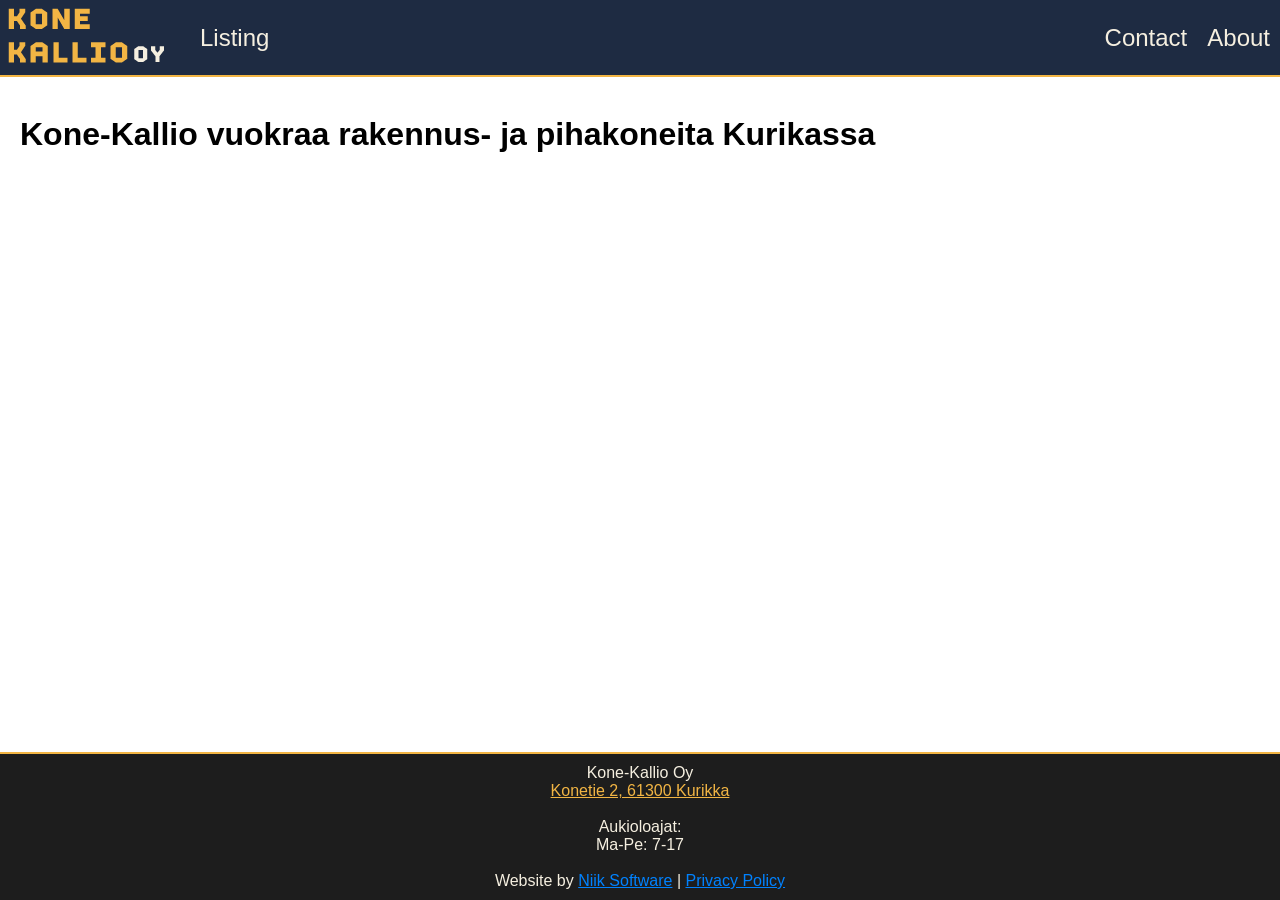
<file: index.html>
<!DOCTYPE html>
<html lang="fi">
<head>
    <meta charset="UTF-8">
    <meta name="viewport" content="width=device-width, initial-scale=1.0">
    <title>Kone-Kallio Oy</title>

    <link rel="stylesheet" href="style.css">

</head>
<body>
    <header>
        <a href="/" class="disabled_link"><img src="res/logo.png" alt="Kone-Kallio Oy"></a>
        <input type="checkbox" id="nav_mobile_expand">
        <label for="nav_mobile_expand"></label>
        <nav>
            <a href="listing.html">Listing</a>
            <a class="nav_divider"></a>
            <a href="contact.html">Contact</a>
            <a href="about.html">About</a>
        </nav>
    </header>
        
    

    <main>
        <h1>Kone-Kallio vuokraa rakennus- ja pihakoneita Kurikassa</h1>
    </main>


    <footer>
        <div>Kone-Kallio Oy</div>
        <a target="_blank" class="address_link" href="https://www.google.com/maps/place/Pee+Pee+Creek/@39.154898,-83.1310169,13484m">Konetie 2, 61300 Kurikka</a>
        <div></div>
        <br>
        <div>Aukioloajat:</div>
        <div>Ma-Pe: 7-17</div>
        
        <br>
        <div>Website by
            <a target="_blank" href="https://niiksoftware.com" class="niik_link">Niik Software</a> | 
            <a target="_blank" href="PrivacyPolicy.html" class="niik_link">Privacy Policy</a></div>
    </footer>

</body>
</html>
</file>
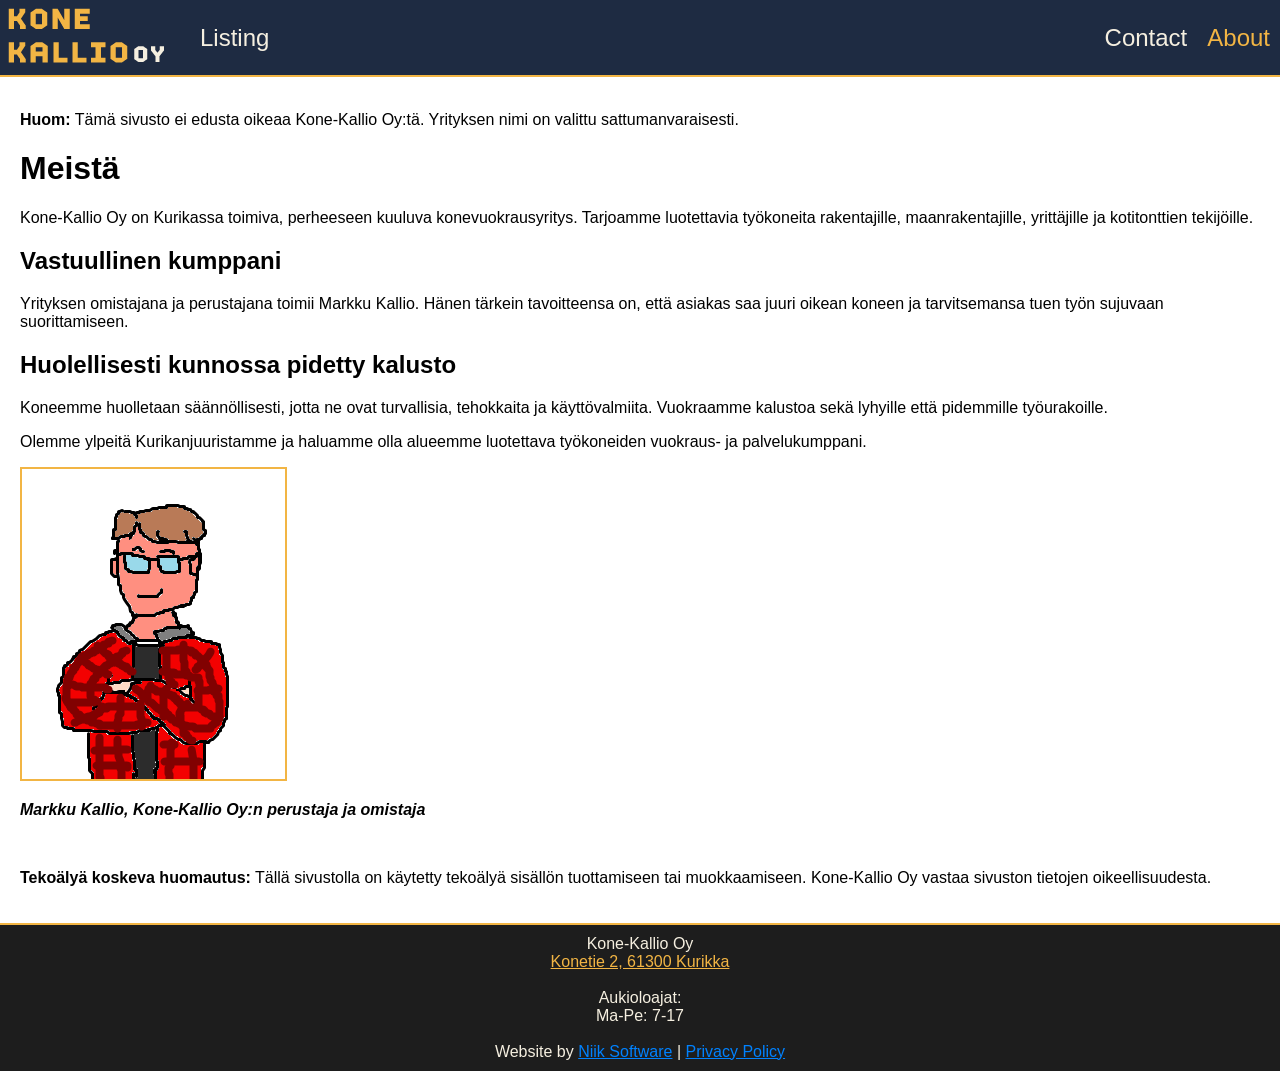
<file: about.html>
<!DOCTYPE html>
<html lang="fi">
<head>
    <meta charset="UTF-8">
    <meta name="viewport" content="width=device-width, initial-scale=1.0">
    <title>Kone-Kallio Oy</title>

    <link rel="stylesheet" href="style.css">

</head>
<body>
    <header>
        <a href="/"><img src="res/logo.png" alt="Kone-Kallio Oy"></a>
        <input type="checkbox" id="nav_mobile_expand">
        <label for="nav_mobile_expand"></label>
        <nav>
            <a href="listing.html">Listing</a>
            <a class="nav_divider"></a>
            <a href="contact.html">Contact</a>
            <a href="about.html" class="disabled_link">About</a>
        </nav>
    </header>

    <main>
        <p><strong>Huom:</strong> Tämä sivusto ei edusta oikeaa Kone-Kallio Oy:tä. Yrityksen nimi on valittu sattumanvaraisesti.</p>
        <h1>Meistä</h1>
        <p>Kone-Kallio Oy on Kurikassa toimiva, perheeseen kuuluva konevuokrausyritys. Tarjoamme luotettavia työkoneita rakentajille, maanrakentajille, yrittäjille ja kotitonttien tekijöille.</p>

        <h2>Vastuullinen kumppani</h2>
        <p>Yrityksen omistajana ja perustajana toimii Markku Kallio. Hänen tärkein tavoitteensa on, että asiakas saa juuri oikean koneen ja tarvitsemansa tuen työn sujuvaan suorittamiseen.</p>


        <h2>Huolellisesti kunnossa pidetty kalusto</h2>
        <p>Koneemme huolletaan säännöllisesti, jotta ne ovat turvallisia, tehokkaita ja käyttövalmiita. Vuokraamme kalustoa sekä lyhyille että pidemmille työurakoille.</p>

        <p>Olemme ylpeitä Kurikanjuuristamme ja haluamme olla alueemme luotettava työkoneiden vuokraus- ja palvelukumppani.</p>

        <img class="about_img_markku" src="res/markku.png" alt="Markku Kallio, yrityksen omistaja">
        <p class="about_p_markku">Markku Kallio, Kone-Kallio Oy:n perustaja ja omistaja</p>
        <br>
        
        <p><strong>Tekoälyä koskeva huomautus:</strong> Tällä sivustolla on käytetty tekoälyä sisällön tuottamiseen tai muokkaamiseen. Kone-Kallio Oy vastaa sivuston tietojen oikeellisuudesta.</p>

    </main>

    <footer>
        <div>Kone-Kallio Oy</div>
        <a target="_blank" class="address_link" href="https://www.google.com/maps/place/Pee+Pee+Creek/@39.154898,-83.1310169,13484m">Konetie 2, 61300 Kurikka</a>
        <div></div>
        <br>
        <div>Aukioloajat:</div>
        <div>Ma-Pe: 7-17</div>
        
        <br>
        <div>Website by
            <a target="_blank" href="https://niiksoftware.com" class="niik_link">Niik Software</a> | 
            <a target="_blank" href="PrivacyPolicy.html" class="niik_link">Privacy Policy</a></div>
    </footer>

</body>
</html>
</file>
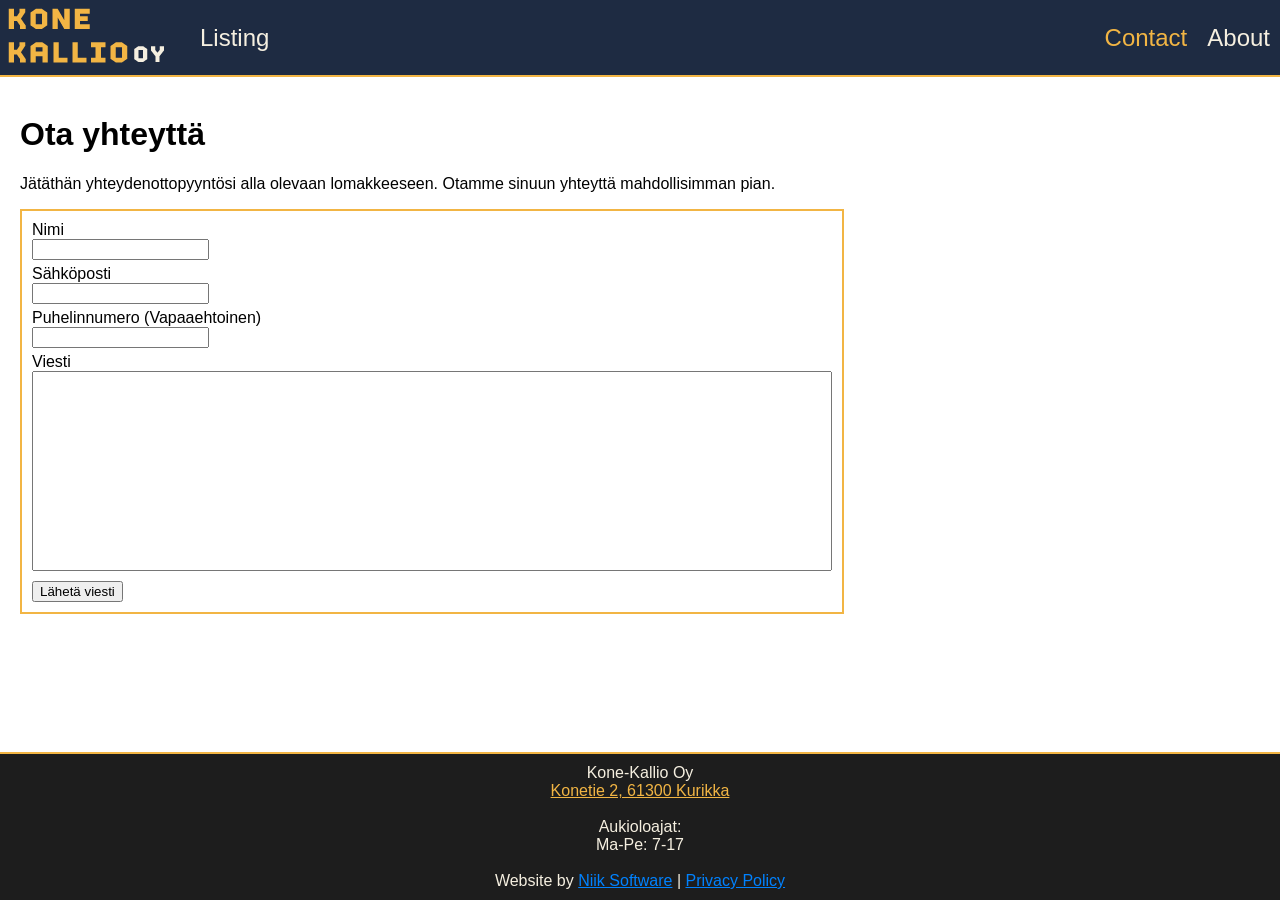
<file: contact.html>
<!DOCTYPE html>
<html lang="fi">
<head>
    <meta charset="UTF-8">
    <meta name="viewport" content="width=device-width, initial-scale=1.0">
    <title>Kone-Kallio Oy</title>

    <link rel="stylesheet" href="style.css">

</head>
<body>
    <header>
        <a href="/"><img src="res/logo.png" alt="Kone-Kallio Oy"></a>
        <input type="checkbox" id="nav_mobile_expand">
        <label for="nav_mobile_expand"></label>
        <nav>
            <a href="listing.html">Listing</a>
            <a class="nav_divider"></a>
            <a href="contact.html" class="disabled_link">Contact</a>
            <a href="about.html">About</a>
        </nav>
    </header>
        
    

    <main>
        <h1>Ota yhteyttä</h1>
        <p>Jätäthän yhteydenottopyyntösi alla olevaan lomakkeeseen. Otamme sinuun yhteyttä mahdollisimman pian.</p>

        <form class="contact-form" action="#" method="post">
            <label for="name">Nimi</label>
            <input type="text" autocomplete="name" id="name" name="name" required>

            <label for="email">Sähköposti</label>
            <input type="email" autocomplete="email" id="email" name="email" required>

            <label for="phone">Puhelinnumero (Vapaaehtoinen)</label>
            <input type="tel" autocomplete="tel" id="phone" name="phone">

            <label for="message">Viesti</label>
            <textarea id="message" name="message" required></textarea>

            <button type="submit">Lähetä viesti</button>
        </form>

    </main>


    <footer>
        <div>Kone-Kallio Oy</div>
        <a target="_blank" class="address_link" href="https://www.google.com/maps/place/Pee+Pee+Creek/@39.154898,-83.1310169,13484m">Konetie 2, 61300 Kurikka</a>
        <div></div>
        <br>
        <div>Aukioloajat:</div>
        <div>Ma-Pe: 7-17</div>
        
        <br>
        <div>Website by
            <a target="_blank" href="https://niiksoftware.com" class="niik_link">Niik Software</a> | 
            <a target="_blank" href="PrivacyPolicy.html" class="niik_link">Privacy Policy</a></div>
    </footer>

</body>
</html>
</file>
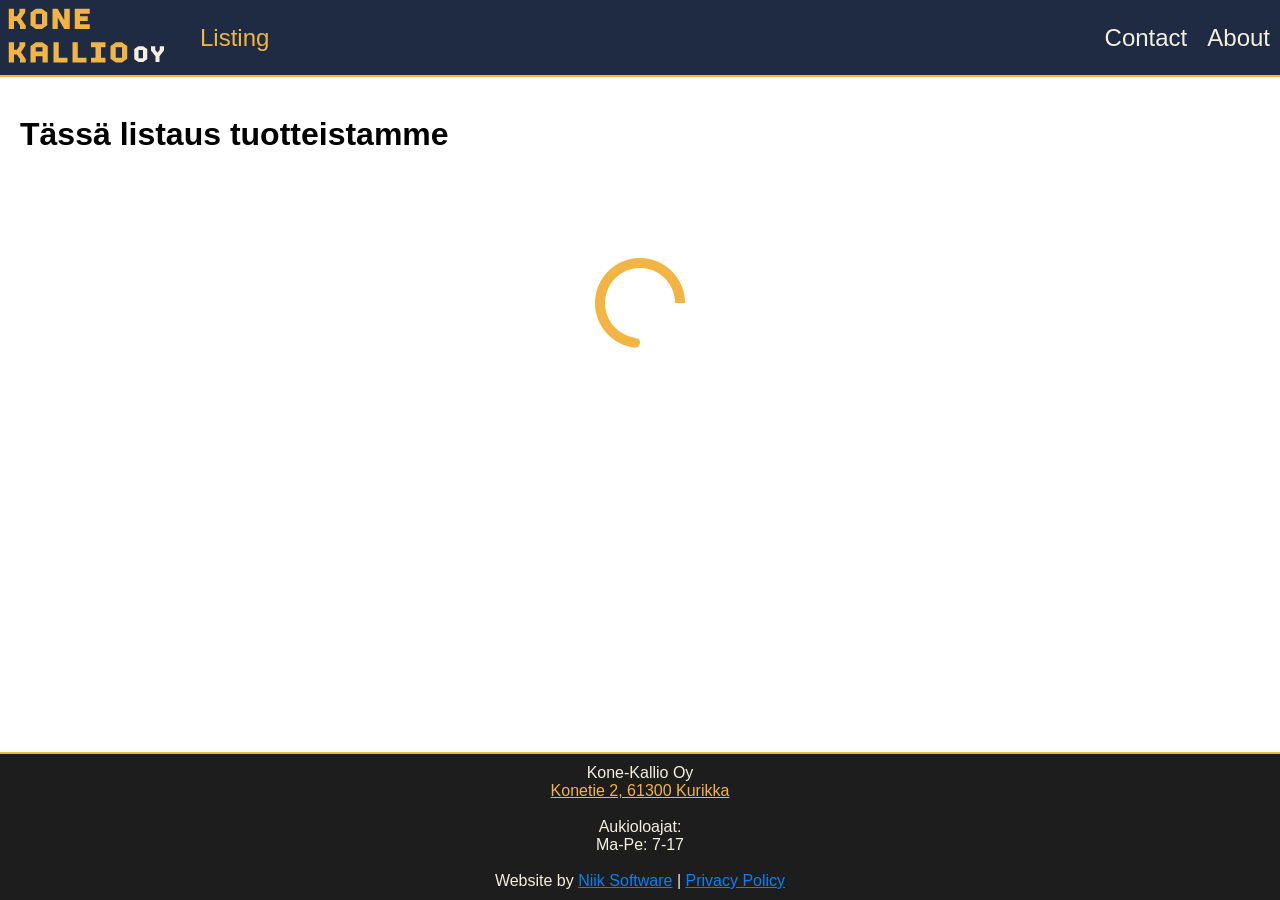
<file: listing.html>
<!DOCTYPE html>
<html lang="fi">
<head>
    <meta charset="UTF-8">
    <meta name="viewport" content="width=device-width, initial-scale=1.0">
    <title>Kone-Kallio Oy</title>

    <link rel="stylesheet" href="style.css">

</head>
<body>
    <header>
        <a href="/"><img src="res/logo.png" alt="Kone-Kallio Oy"></a>
        <input type="checkbox" id="nav_mobile_expand">
        <label for="nav_mobile_expand"></label>
        <nav>
            <a href="listing.html" class="disabled_link">Listing</a>
            <a class="nav_divider"></a>
            <a href="contact.html">Contact</a>
            <a href="about.html">About</a>
        </nav>
    </header>
        
    

    <main>
        <h1>Tässä listaus tuotteistamme</h1>

        <noscript>
            <p>This Section requires JavaScript to be Enabled!</p>
        </noscript>

        <img id="load_icon" class="hidden" src="res/load.png" alt="Loading">
        <div id="listing_retry" class="hidden">
            <p>We're busy right now</p>
            <p>Please Wait...</p>
            <button id="retry_machines">Retry</button>
        </div>
        

        <div id="list_main" class="hidden">
            
        </div>



    </main>

    <dialog id="image_viewer" aria-label="Image viewer">
        <img id="image_viewer_image" alt="">
    </dialog>

    <script>
        // huhhuh koko imageviewer on tehty tekoälyllä (ja sitten "korjattu" et mä ite ymmärrän siitä jotain) :D
        const imageViewer = document.getElementById("image_viewer");
        const imageViewerImage = document.getElementById("image_viewer_image");

        function openImageViewer(image) {
            imageViewerImage.src = image.src;
            imageViewerImage.alt = image.alt;
            imageViewer.showModal();
        }

        imageViewerImage.addEventListener("click", () => imageViewer.close());
        imageViewer.addEventListener("click", event => {
            if (event.target === imageViewer) {
                imageViewer.close();
            }
        });

        document.getElementById("retry_machines").addEventListener("click", getMachines);

        async function getMachines() {
            document.getElementById("load_icon").className=""
            document.getElementById("listing_retry").className="hidden"
            try {
                const resp = await fetch("https://vectorsigma.org/briefer/api/v1/items?customer=8");

                if (resp.status == 429) {
                    document.getElementById("load_icon").className="hidden"
                    document.getElementById("listing_retry").className=""

                    return
                }
                else if(!resp.ok) {
                    throw new Error(`Response status: ${resp.status}`);
                }
                

                // Build Objects
                const data = await resp.json();
                const listMain=document.getElementById("list_main")
                const imagePromises = [];

                data["items"].forEach(el => {

                    // <div class="list_item" id="ID">
                    var _obj=document.createElement("div");
                    _obj.className="list_item"
                    _obj.id=el["id"]

                    _el=undefined
                    _el2=undefined

                    // <img alt="NAME" src="machines/ID.png">
                    _el=document.createElement("img");
                    _el.alt=el["name"]
                    let usedPlaceholder = false;
                    imagePromises.push(new Promise(resolve => {
                        _el.onload = resolve;
                        _el.onerror = function() {
                            if (usedPlaceholder) {
                                resolve();
                                return;
                            }

                            usedPlaceholder = true;
                            this.src = "machines/placeholder.jpg";
                        };
                    }));
                    _el.src="machines/"+el["id"]+".jpg"
                    const machineImage = _el;
                    machineImage.addEventListener("click", () => openImageViewer(machineImage));
                    _obj.appendChild(_el)

                    // <div class="list_item_name">NAME</div>
                    _el=document.createElement("div")
                    _el.className="list_item_name"
                    _el.textContent = el["name"]
                    _obj.appendChild(_el)

                    // <div class="list_item_info">
                    _el=document.createElement("div")
                    _el.className="list_item_info"

                    // <div>Tyyppi</div>
                    _el2=document.createElement("div")
                    _el2.textContent="Tyyppi"
                    _el.appendChild(_el2)

                    // <div>TYPE NAME</div>
                    _el2=document.createElement("div")
                    //_el2.style="color:black"
                    _el2.textContent=el["type"].charAt(0).toUpperCase() + el["type"].slice(1) // hehee
                    _el.appendChild(_el2)
                    _obj.appendChild(_el)

                    // <div class="list_item_info">
                    _el=document.createElement("div")
                    _el.className="list_item_info"

                    // <div>Weight</div>
                    _el2=document.createElement("div")
                    _el2.textContent="Paino"
                    _el.appendChild(_el2)

                    // <div>WEIGHT Kg</div>
                    _el2=document.createElement("div")
                    _el2.textContent=el["weight_kg"]+" Kg"
                    _el.appendChild(_el2)
                    _obj.appendChild(_el)

                    // <div class="list_item_footer">
                    _el=document.createElement("div")
                    _el.className="list_item_footer"

                    // <div class="list_item_price">26,21€</div>
                    _el2=document.createElement("div")
                    _el2.className="list_item_price"
                    _el2.textContent=el["price_day"]+"€"
                    _el.appendChild(_el2)

                    // <div class="list_item_price_perday">/Päivä</div>
                    _el2=document.createElement("div")
                    _el2.className="list_item_price_perday"
                    _el2.textContent="/Päivä"
                    _el.appendChild(_el2)

                    // <div class="list_item_check_available">Tarkista Saatavuus</div>
                    _el2=document.createElement("div")
                    _el2.className="list_item_check_available"
                    _el2.textContent="Tarkista Saatavuus"
                    _el.appendChild(_el2)

                    _obj.appendChild(_el)

                    listMain.appendChild(_obj);
                });
                await Promise.all(imagePromises);
                listMain.className = "";
                document.getElementById("load_icon").className="hidden"
                
            } catch (error) {
                console.error(error);
                // Handle error here
            }
        }

        getMachines()
    </script>


    <footer>
        <div>Kone-Kallio Oy</div>
        <a target="_blank" class="address_link" href="https://www.google.com/maps/place/Pee+Pee+Creek/@39.154898,-83.1310169,13484m">Konetie 2, 61300 Kurikka</a>
        <div></div>
        <br>
        <div>Aukioloajat:</div>
        <div>Ma-Pe: 7-17</div>
        
        <br>
        <div>Website by
            <a target="_blank" href="https://niiksoftware.com" class="niik_link">Niik Software</a> | 
            <a target="_blank" href="PrivacyPolicy.html" class="niik_link">Privacy Policy</a></div>
    </footer>

</body>
</html>
</file>
<file: style.css>
:root {
    --color-main: #1e2b42;
    --color-text: #f5efe0;
    --color-accent: #f2b544;

    --font-nav:'Franklin Gothic Medium', Arial, sans-serif;
    --font-text: Arial, Helvetica, sans-serif;
    --font-footer: Arial;

    --font-list: Arial;
    --font-price:Impact;

    --font-contact:Arial;
  
}


body {
    margin:0;
    min-height: 100vh;
    display: flex;
    flex-direction: column;
    font-family: var(--font-text);
}
header {
    position:fixed;
    height:75px;
    width: 100%;
    background-color: var(--color-main);
    display:flex;
    border-bottom: 2px solid var(--color-accent);
}
nav {
    display:flex;
    flex:1;
}
nav a {
    font-family:var(--font-nav);
    font-size: 24px;
    text-decoration: none;
    color: var(--color-text);
    line-height: 75px;
    padding: 0 10px 0 10px;
}
nav a:hover {
    color: var(--color-accent);
}
header label {
    background: url(res/navbar_expand.png) no-repeat left center;
    height: 75px;
    width: 75px;
    display: none;
    margin-left:auto;
}
header a img{
    padding:5px;
}
input:checked ~ label {
    background-image: url(res/navbar_shrink.png);
}

input:checked ~ nav {
    max-height: 150px;
}


#nav_mobile_expand {
    display:none;
}

main {
    margin-top:75px;
    flex: 1;
    padding:20px;
}


footer {
    font-family: var(--font-footer);
    width: 100%;
    background-color: #1d1d1d;
    color:var(--color-text);
    padding: 10px 0 10px 0;
    text-align: center;
    border-top: 2px solid var(--color-accent);
}

.disabled_link {
    pointer-events: none;
    cursor:default;
    color: var(--color-accent);
}

#load_icon {
    display: block;
    margin: 100px auto;
    animation: load_icon_spin 1s linear infinite;
}

@keyframes load_icon_spin {
    from { transform: rotate(0deg); }
    to { transform: rotate(360deg); }
}

@media (prefers-reduced-motion: reduce) {
    #load_icon {
        display: none;
    }
}

#list_main {
    width: 80%;
    min-width: 275px;
    min-height: 100px;
    margin-left: 10%;
    display: flex;
    flex-wrap: wrap;
    justify-content: center;
}

.list_item {
    font-family: var(--font-list);
    width: 400px;
    background-color: white;
    border: 1px solid var(--color-accent);
    border-radius: 10px;
    float: left;
    margin: 10px;
}

.list_item img {
    border-top-left-radius: 10px;
    border-top-right-radius: 10px;
    cursor: pointer;
    border-bottom:1px solid var(--color-accent);
    width: 400px;
}

.list_item img:focus-visible {
    outline: 3px solid var(--color-main);
    outline-offset: -3px;
}

.list_item_name {
    font-weight: bold;
    width: 90%;
    margin: 5px 0 5px 5%;
}

.list_item_info {
    color: #595959;
    display: flex;
    justify-content: space-between;
    width: 90%;
    border-bottom: 1px solid gray;
    margin-left: 5%;
    padding: 4px 0 4px 0;
}
.list_item_info > div:last-child {
    color: black;
}

.list_item_price {
    font-family: var(--font-price);
    font-size: 22px;
    color: var(--color-accent);
    float: left;
    line-height: 50px;
}

.list_item_price_perday {
    font-size: 18px;
    float: left;
    margin-top: 2px;
    margin-left: 5px;
    line-height: 48px;
}

.list_item_footer {
    width: 95%;
    height: 50px;
    background-color: var(--color-main);
    border-bottom-left-radius: 10px;
    border-bottom-right-radius: 10px;
    margin-top: 30px;
    padding-left: 5%;
}

.list_item_check_available {
    color:var(--color-main);
    float: right;
    line-height: 50px;
    cursor: pointer;
    padding: 0 10px 0 10px;
    background-color: var(--color-accent);
    border-bottom-right-radius: 10px;
    font-weight: bold;
}

.contact-form {
    font-family: var(--font-contact);
    border:2px solid var(--color-accent);
    padding: 10px;
    display: block;
    max-width: 800px;
}
.contact-form input {
    display: block;
    margin-bottom: 5px;
}
.contact-form textarea {
    display: block;
}
#message {
    width: 100%;
    height: 200px;
    box-sizing: border-box;
    margin-bottom: 10px;
    resize: none;
}

.nav_divider {
    margin-left:auto;
}
.about_img_markku {
    border: 2px solid var(--color-accent);
}
.about_p_markku {
    font-style: italic;
    font-weight: bold; 
}
.address_link {
    color: var(--color-accent);
}
.niik_link {
    color: #0082ff;
}
.hidden {
    display: none !important;
}

#listing_retry {
    margin-top:50px;
    text-align: center;
}
#listing_retry p:first-child {
    font-size: 36px;
    font-weight: bold;
    margin:0;
}
#listing_retry button {
    width: 200px;
    height: 50px;
    background-color: var(--color-accent);
    border:none;
    cursor: pointer;
}
#listing_retry button:hover {
    background-color: #bd8d34;

}

#image_viewer {
    width: fit-content;
    height: fit-content;
    max-width: 90vw;
    max-height: 90vh;
    border-radius: 10px;
    color: var(--color-text);
}

#image_viewer::backdrop {
    background: rgb(0 0 0 / 80%);
}

#image_viewer_image {
    display: block;
    border-radius: 10px;
    max-width: calc(90vw - 18px);
    max-height: calc(90vh - 18px);
    object-fit: contain;
    cursor: pointer;
}

@media only screen and (orientation:portrait) {
    nav {
        position: fixed;
        background:#323f53;
        top: 75px;
        left: 0px;
        width: 100%;
        text-align: center;
        max-height: 0;
        overflow: hidden;
        border-bottom: 2px solid var(--color-accent);
        transition: max-height 0.2s ease-out;
        flex-direction: column;
    }
    nav a{
        height:50px;
        line-height: 50px;
    }
    
    header label {
        display: block;
    }
    #list_main {
        width: 95%;
        margin-left: 2.5%;
    }

    .list_item {
        width: 100%;
        margin: 10px 0 10px 0;
    }

    .list_item img {
        width: 100%;
    }
}

@media (prefers-color-scheme: dark) {
    body {
        background-color: var(--color-main);
        color: var(--color-text);
    }

    .list_item_name {
        color: black;
    }

    .contact-form {
        background-color: var(--color-main);
    }

    .contact-form input,
    .contact-form textarea {
        background-color: #121820;
        color: var(--color-text);
        border: 1px solid #697586;
    }
}
</file>
